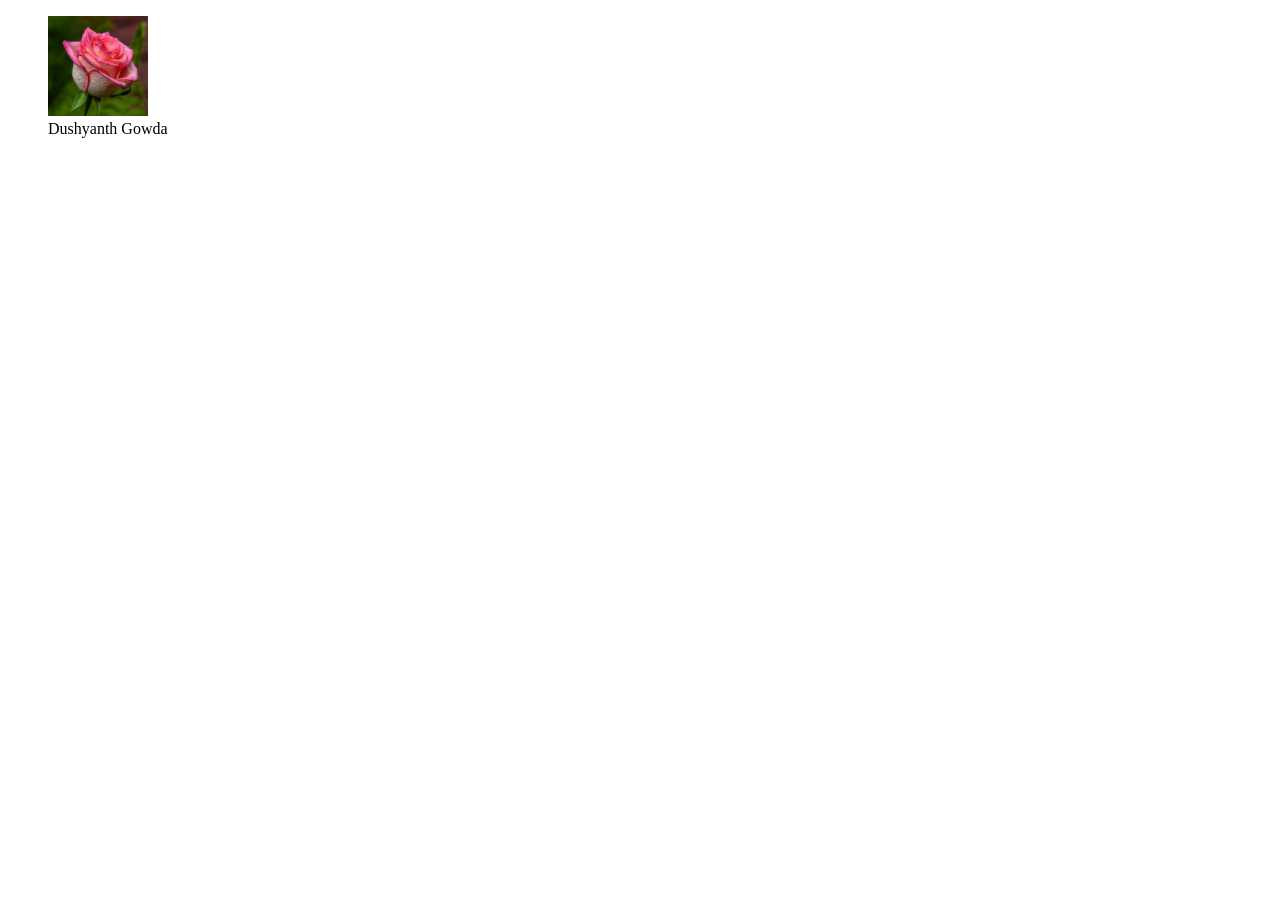
<file: blog.html>
<!DOCTYPE html>
<html lang="en">
<head>
    <meta charset="UTF-8">
    <meta name="viewport" content="width=device-width, initial-scale=1.0">
    <title>My Blog</title>
</head>
<body>
    <figure>
        <img src="profile copy.jpg" alt="Dushyanth's Profile Picture" width="100" height="100">
        <figcaption>Dushyanth Gowda</figcaption>
    </figure>

</body>
</html>
</file>
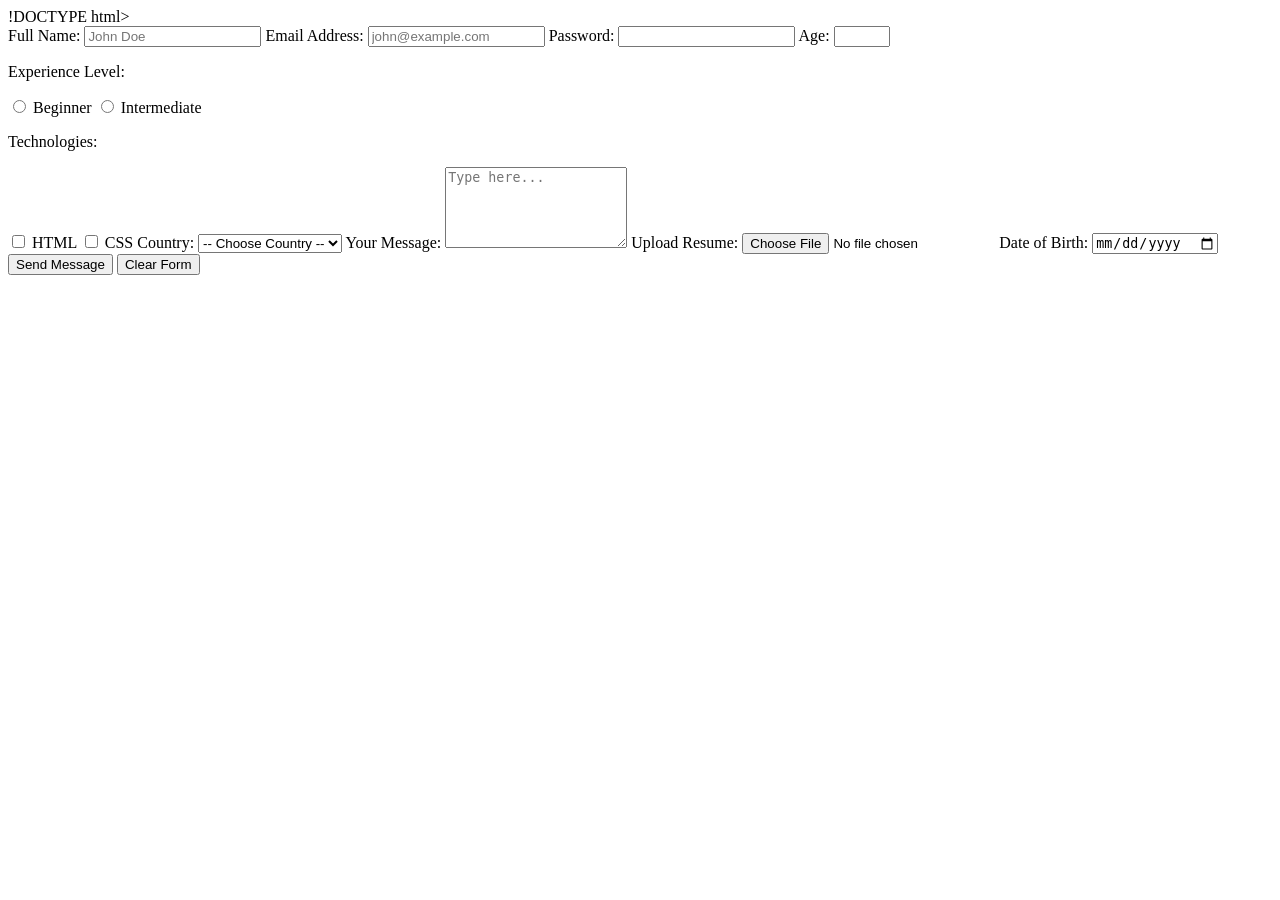
<file: form.html>
!DOCTYPE html>
<html lang="en">
<head>
    <meta charset="UTF-8">
    <meta name="viewport" content="width=device-width, initial-scale=1.0">
    <title>Document</title>
</head>
<body>
<!---complete form example-->
    <form action="/submit" method="POST">
 
    <!-- Text Input -->
    <label for="name">Full Name:</label>
    <input type="text" id="name" name="name" placeholder="John Doe" required>
 
    <!-- Email Input -->
    <label for="email">Email Address:</label>
    <input type="email" id="email" name="email" placeholder="john@example.com" required>
    <!-- Password Input -->
    <label for="password">Password:</label>
    <input type="password" id="password" name="password" minlength="8">
 
    <!-- Number Input -->
    <label for="age">Age:</label>
    <input type="number" id="age" name="age" min="18" max="100">
<!-- Radio Buttons (choose ONE) -->
    <p>Experience Level:</p>
    <input type="radio" id="beginner" name="level" value="beginner">
    <label for="beginner">Beginner</label>
    <input type="radio" id="intermediate" name="level" value="intermediate">
    <label for="intermediate">Intermediate</label>
 
    <!-- Checkboxes (choose MANY) -->
    <p>Technologies:</p>
    <input type="checkbox" id="html" name="tech" value="html">
    <label for="html">HTML</label>
    <input type="checkbox" id="css" name="tech" value="css">
    <label for="css">CSS</label>
<!-- Dropdown Select -->
    <label for="country">Country:</label>
    <select id="country" name="country">
        <option value="">-- Choose Country --</option>
        <option value="in">India</option>
        <option value="us">United States</option>
        <option value="uk">United Kingdom</option>
    </select>
 
    <!-- Textarea (multi-line text) -->
    <label for="message">Your Message:</label>
    <textarea id="message" name="message" rows="5" placeholder="Type here..."></textarea>
<!-- File Upload -->
    <label for="resume">Upload Resume:</label>
    <input type="file" id="resume" name="resume" accept=".pdf,.doc">
 
    <!-- Date Picker -->
    <label for="dob">Date of Birth:</label>
    <input type="date" id="dob" name="dob">
 
    <!-- Submit Button -->
    <button type="submit">Send Message</button>
    <button type="reset">Clear Form</button>
 
</form>

</body>
</html>
</file>
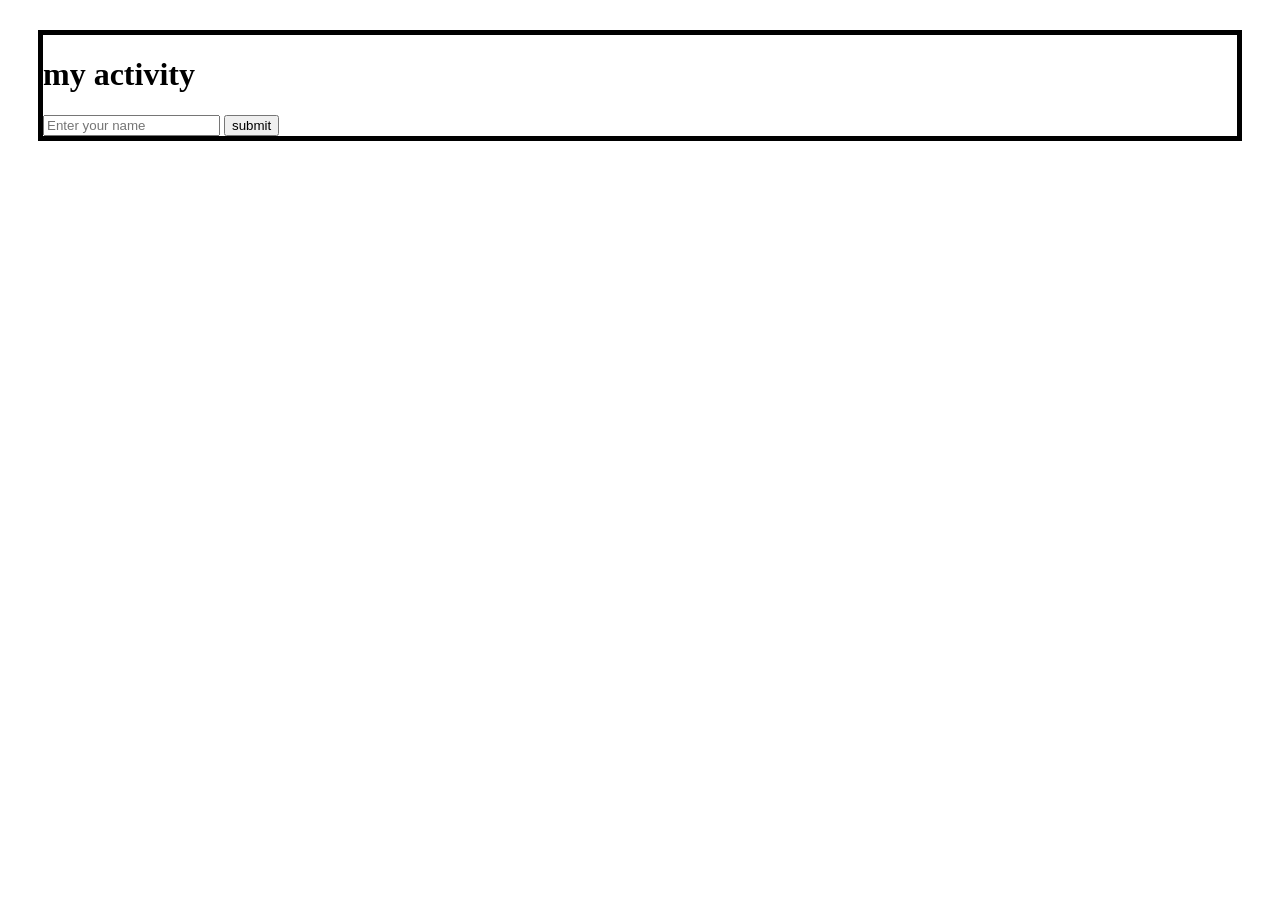
<file: practice.html>
<!DOCTYPE html>
<html lang="en">
<head>
    <meta charset="UTF-8">
    <meta name="viewport" content="width=device-width, initial-scale=1.0">
    <title>document</title>
</head>
<body>
    <div style="margin: 30px; border: 5px solid black;">
        <h1> my activity </h1>
        <form>
            <input type="text" placeholder="Enter your name" required>
            <button id="submit-btn" type="submit"> submit </button>
        </form>
    </div>
    <script>
        const demoButton = document.querySelector('submit-btn');
        const nameInput = document.querySelector('#name-input')
        demoButton.addEventListener('click',(event)=>{
            alert('button is clicked');
            event.preventDefault();
            console.log('Name Entered:', nameInput.value);
        })
    </script>
</body>
</html>
</file>
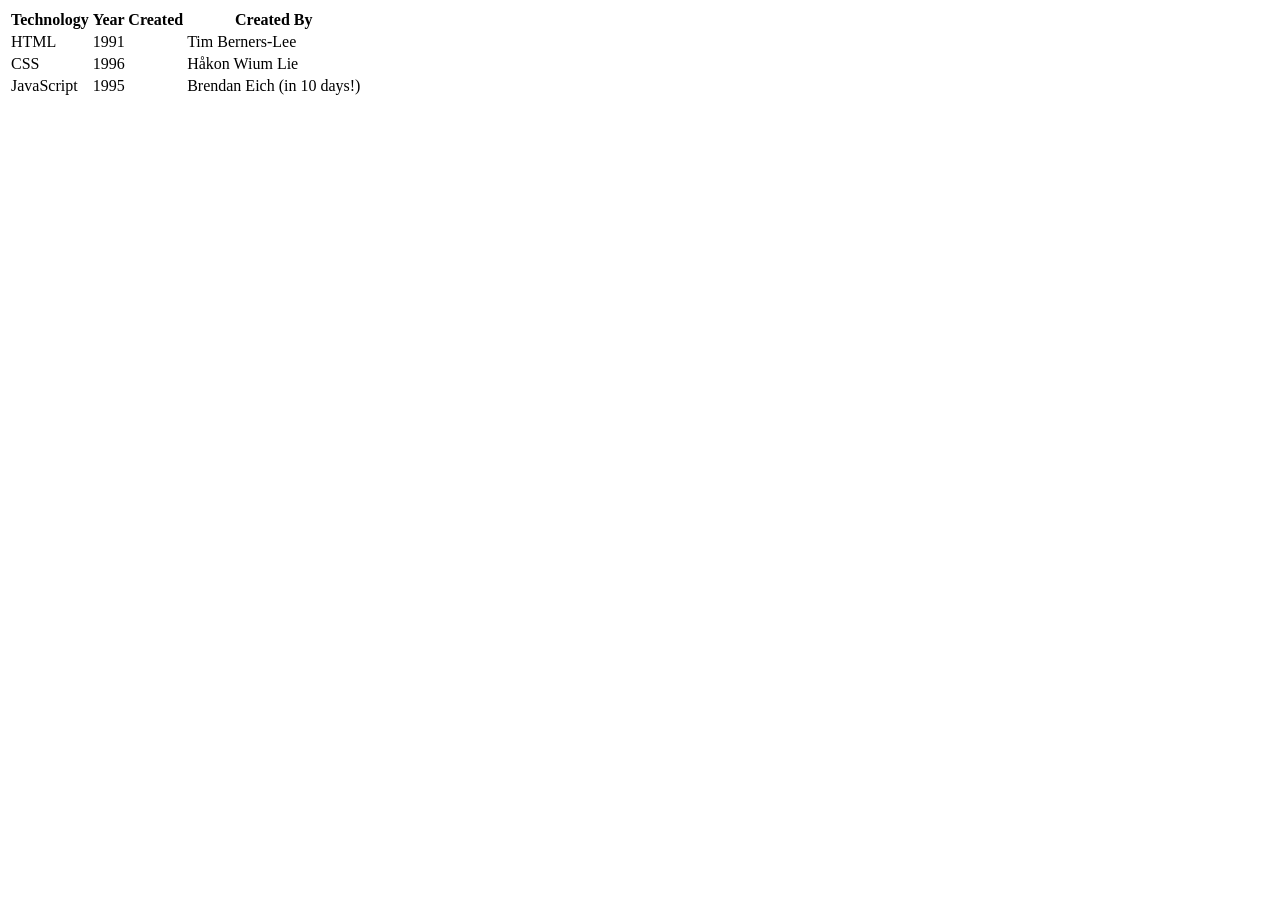
<file: Table.html>
<html lang="en">
<head>
    <meta charset="UTF-8">
    <meta name="viewport" content="width=device-width, initial-scale=1.0">
    <title>Document</title>
</head>
<body>
<table>
    <thead>
        <tr>
            <th>Technology</th>
            <th>Year Created</th>
            <th>Created By</th>
        </tr>
    </thead>
    <tbody>
        <tr>
            <td>HTML</td>
            <td>1991</td>
            <td>Tim Berners-Lee</td>
        </tr>
        <tr>
            <td>CSS</td>
            <td>1996</td>
            <td>Håkon Wium Lie</td>
                    <tr>
            <td>JavaScript</td>
            <td>1995</td>
            <td>Brendan Eich (in 10 days!)</td>
        </tr>
    </tbody>
</table>
 
</body>
</html>
</file>
